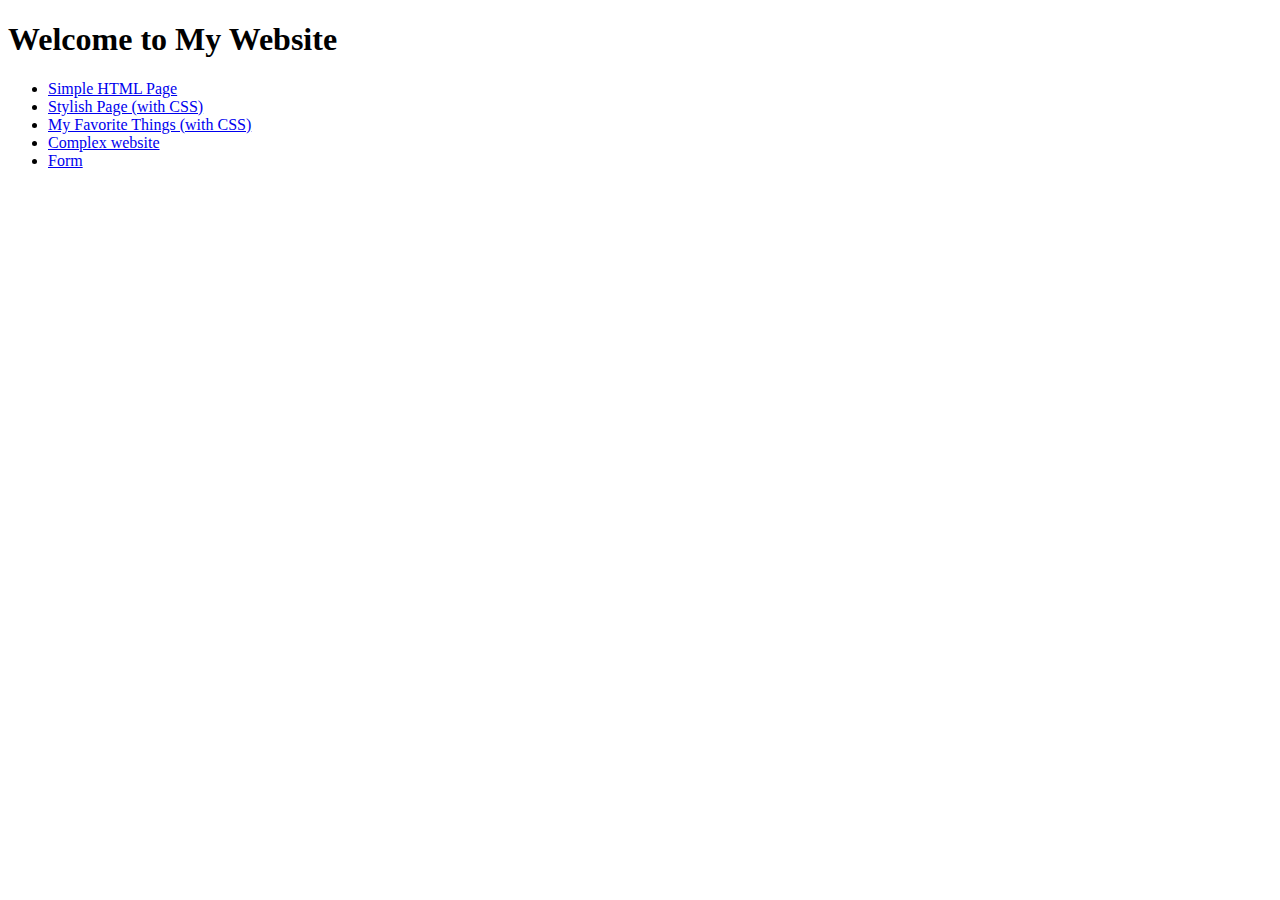
<file: apps/dragonfly_browser/website_page/pages/index.html>
<!DOCTYPE html>
<html>
<head>
  <title>My Website</title>
</head>
<body>
  <h1>Welcome to My Website</h1>

  <ul>
    <li><a href="simple.html">Simple HTML Page</a></li>
    <li><a href="stylish.html">Stylish Page (with CSS)</a></li>
    <li><a href="favorites.html">My Favorite Things (with CSS)</a></li>
    <li><a href="complex.html">Complex website</a></li>
    <li><a href="form.html">Form</a></li>
  </ul>

</body>
</html>
</file>
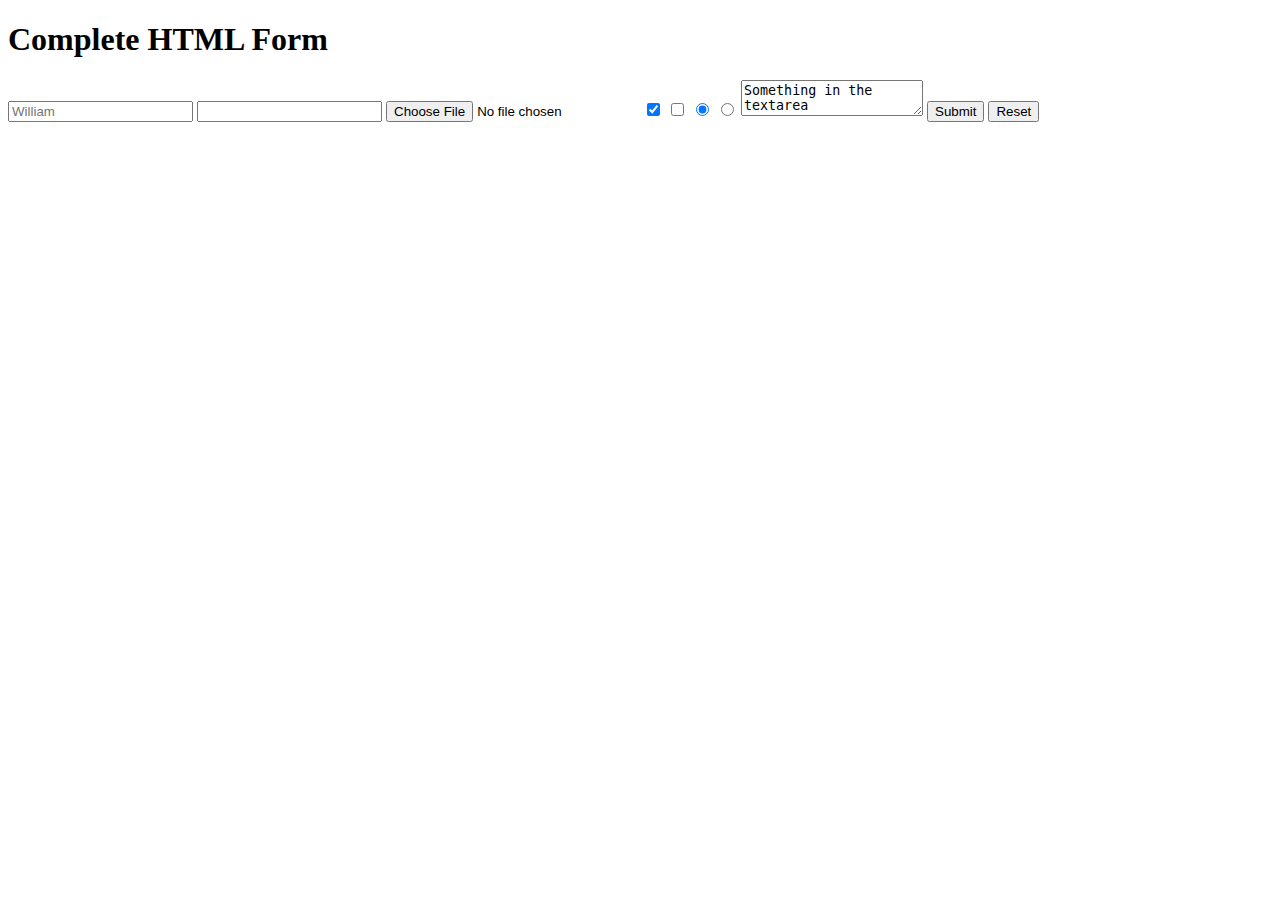
<file: apps/dragonfly_browser/website_page/pages/form.html>
<!DOCTYPE html>
<html lang="en">
  <head>
    <meta charset="UTF-8" />
    <meta name="viewport" content="width=device-width, initial-scale=1.0" />
    <title>Complete HTML Form</title>
  </head>
  <body>
    <h1>Complete HTML Form</h1>

    <form method="get">
<input type="hidden" name="token" value="xnajShj" />

      <input
        type="text"
        name="firstName"
        placeholder="William"
        required
      />


      <input
        type="password"
        name="password"
        required
      />
      <input
        type="file"
        name="picture"
        
      />

      <input type="checkbox" checked/>
      <input type="checkbox" />


      <input type="radio" checked/>
      <input type="radio" />

      <textarea name="textarea">Something in the textarea</textarea>

      <input type="submit" value="Submit" />
      <input type="reset" value="Reset" />
    </form>
  </body>
</html>
</file>
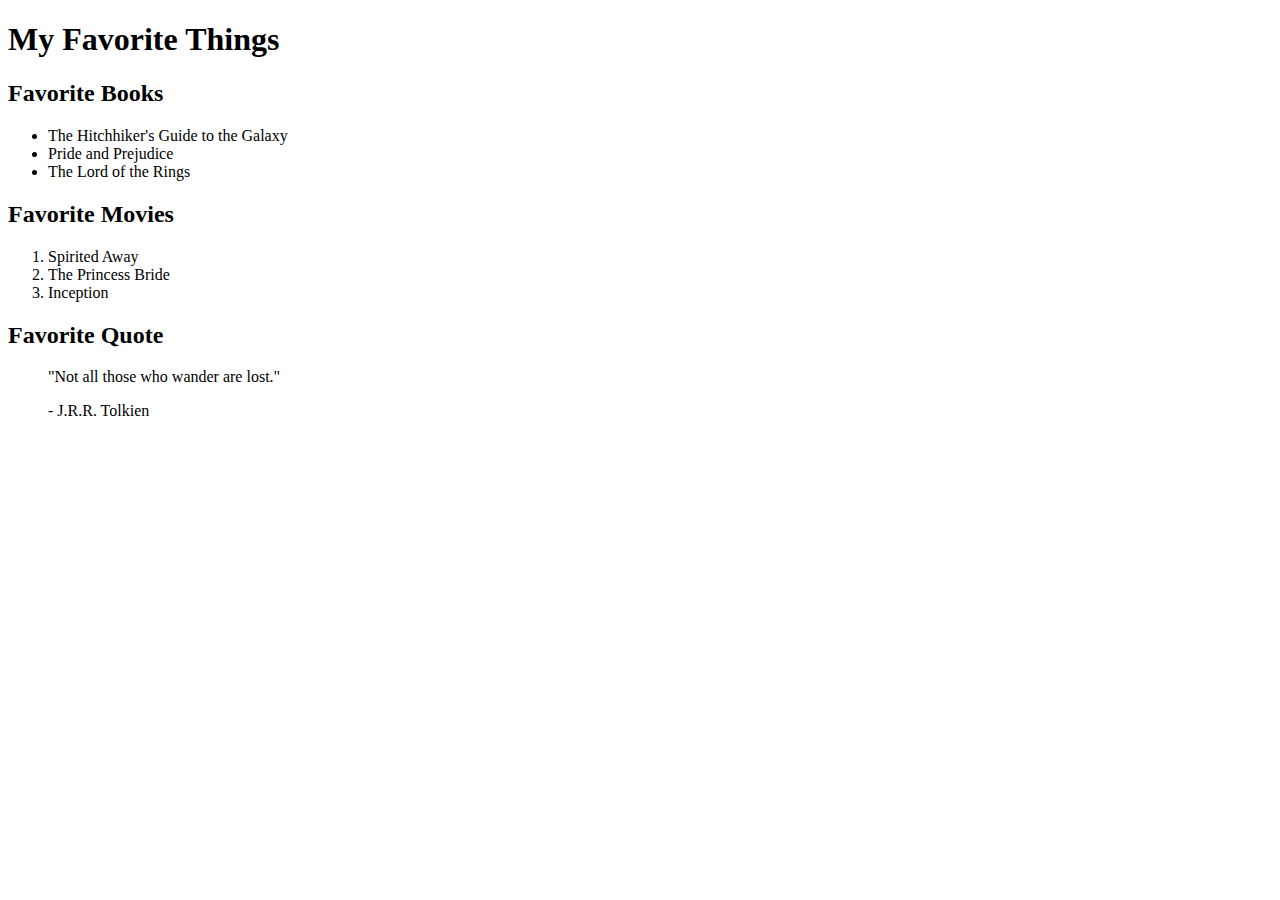
<file: apps/dragonfly_browser/website_page/pages/simple.html>
<!DOCTYPE html>
<html>
<head>
  <title>My Favorite Things</title>
</head>
<body>

  <h1>My Favorite Things</h1>

  <h2>Favorite Books</h2>
  <ul>
    <li>The Hitchhiker's Guide to the Galaxy</li>
    <li>Pride and Prejudice</li>
    <li>The Lord of the Rings</li>
  </ul>

  <h2>Favorite Movies</h2>
  <ol>
    <li>Spirited Away</li>
    <li>The Princess Bride</li>
    <li>Inception</li>
  </ol>

  <h2>Favorite Quote</h2>
  <blockquote>
    <p>"Not all those who wander are lost."</p>
    <footer>- J.R.R. Tolkien</footer>
  </blockquote>

</body>
</html>
</file>
